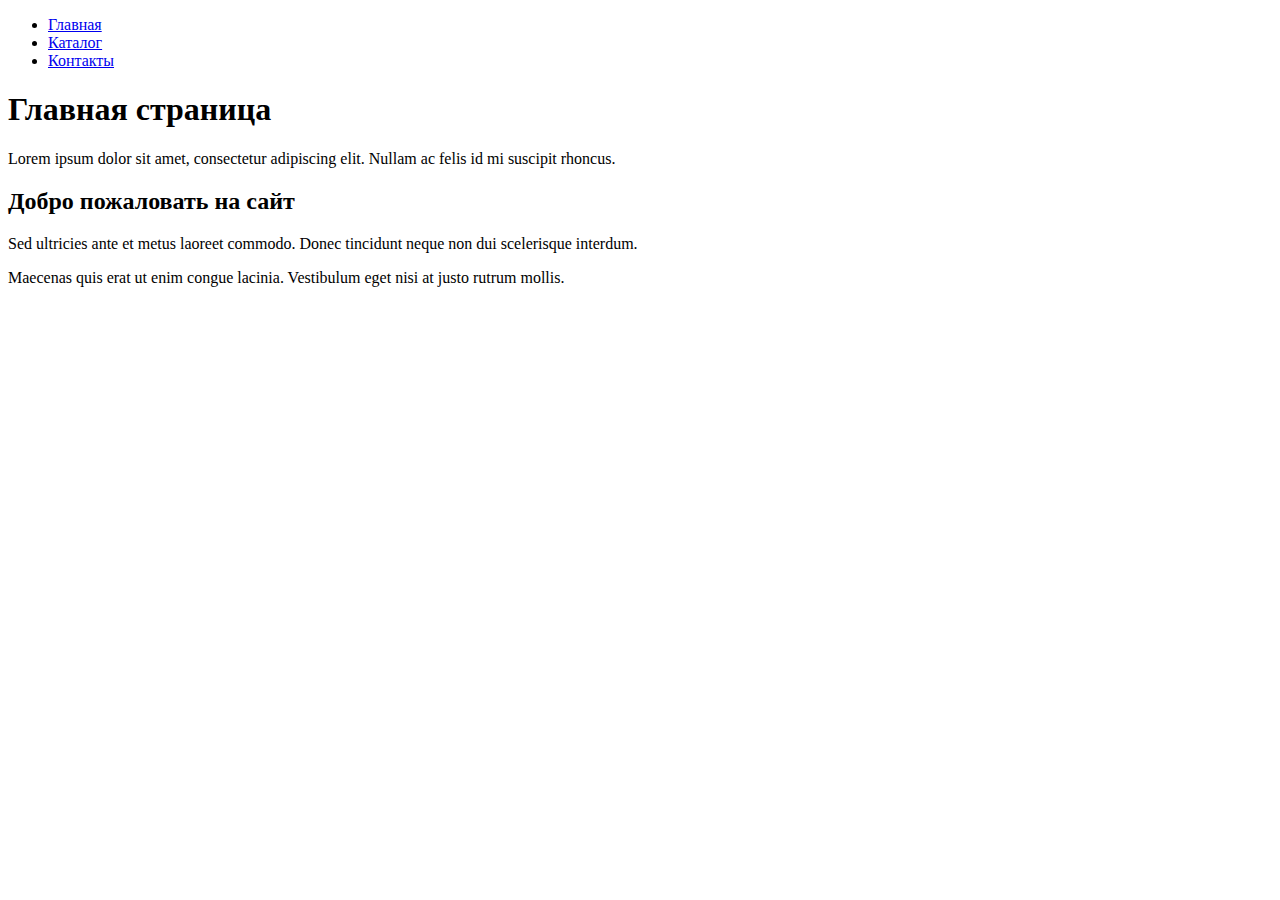
<file: index.html>
<!DOCTYPE html>
<html lang="ru">
<head>
    <meta charset="UTF-8">
    <meta name="viewport" content="width=device-width, initial-scale=1.0">
    <title>Главная страница</title>
</head>
<body>
    <!-- Меню -->
    <nav>
        <ul>
            <li><a href="index.html">Главная</a></li>
            <li><a href="catalog/catalog.html">Каталог</a></li>
            <li><a href="contacts.html">Контакты</a></li>
        </ul>
    </nav>
    
    <!-- Заголовок -->
    <h1>Главная страница</h1>
    
    <!-- Параграфы -->
    <p>Lorem ipsum dolor sit amet, consectetur adipiscing elit. Nullam ac felis id mi suscipit rhoncus.</p>
    <h2>Добро пожаловать на сайт</h2>
    <p>Sed ultricies ante et metus laoreet commodo. Donec tincidunt neque non dui scelerisque interdum.</p>
    <p>Maecenas quis erat ut enim congue lacinia. Vestibulum eget nisi at justo rutrum mollis.</p>
</body>
</html>
</file>
